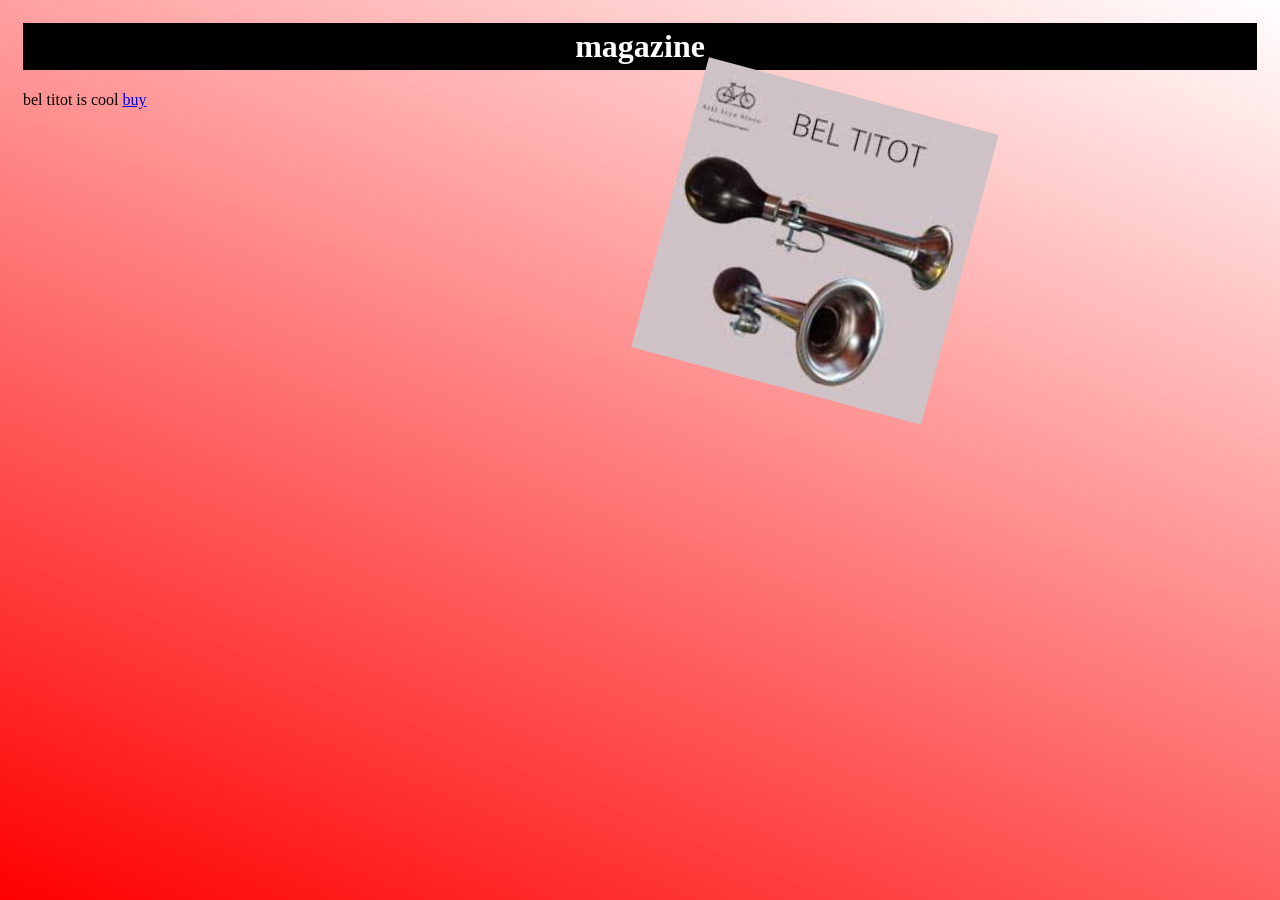
<file: index.html>
<!DOCTYPE>
<html>
<head>
  <title>e</title>
  <link rel="stylesheet" href="style.css">
</head>
<body>
  <h1>magazine</h1>
  <div class="column1">
    bel titot is cool
    <a href="titot.html">buy</a>
  </div>
  <div class="column2">
    <img src="bel titot.png" class="photo">
  </div>
</body>
</html>
</file>
<file: style.css>
h1 {
  text-align: center;
  color: white;
  background: black;
  padding: 5px;
}
body {
  background: linear-gradient(22.5deg, red, white);
  font-family: Verdana;
  padding: 15px;
}
.column1 {
  width: 48%;
  float: left;
}
.column2 {
  width: 48%;
  float: right;
}
.photo {
  width: 300px;
  height: 300px;
  transform: rotate(15deg);
</file>
